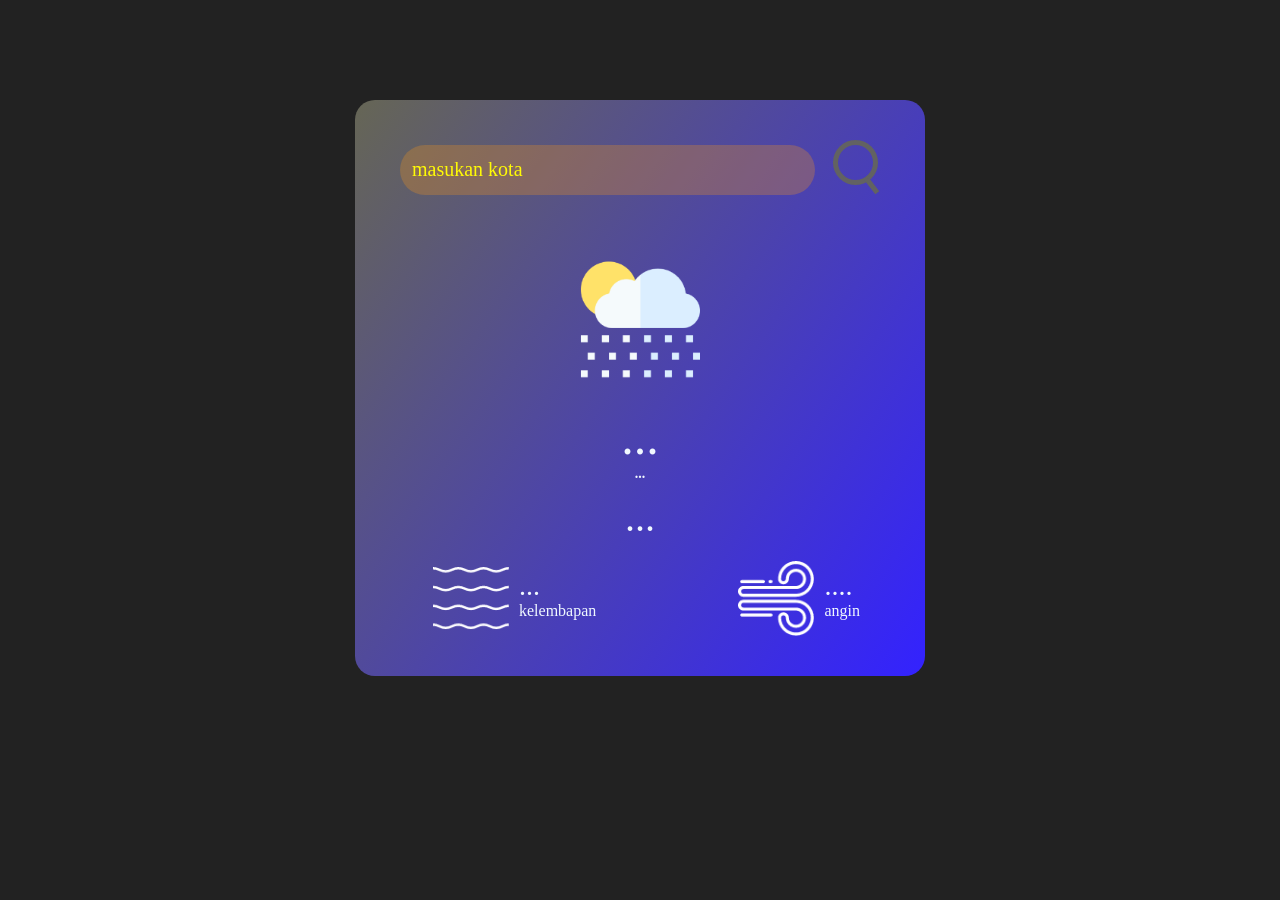
<file: index.html>
<!DOCTYPE html>
<html lang="en">
  <head>
    <meta charset="UTF-8" />
    <meta name="viewport" content="width=device-width, initial-scale=1.0" />
    <title>weather app</title>
    <link rel="stylesheet" href="style.css" />
  </head>
  <body>
    <div class="kartu">
      <div class="pencari">
        <input type="text" placeholder="masukan kota" spellcheck="salah" />
        <button><img src="images/search.png" alt="" /></button>
      </div>

      <div class="suhu">
        <img src="images/rain.png" class="suhu-icon" />
      </div>
      <h1 class="temp">...</h1>
      <h2 class="feel-like">...</h2>
      <h2 class="city">...</h2>

      <div class="detail">
        <div class="col">
          <img src="images/humidity.png " />
          <div>
            <p class="kelembapan">...</p>
            <p>kelembapan</p>
          </div>
        </div>
        <div class="col">
          <img src="images/wind.png " />
          <div>
            <p class="angin">....</p>
            <p>angin</p>
          </div>
        </div>
      </div>
    </div>
    <script src="index.js"></script>
  </body>
</html>
</file>
<file: style.css>
* {
  margin: 0;
  padding: 0;
  font-family: "Poppins", "sans-serif";
  box-sizing: border-box;
}

body {
  background: #222;
}

.kartu {
  width: 90%;
  max-width: 570px;
  background: linear-gradient(125deg, #665, #32f);
  color: aliceblue;
  margin: 100px auto 0;
  border-radius: 20px;
  padding: 40px 45px;
  text-align: center;
}

.pencari {
  width: 100%;
  display: flex;
  align-items: center;
  justify-content: space-between;
}

.pencari input {
  border: 0;
  outline: 0;
  background: rgba(239, 148, 29, 0.287);
  color: #ffffff;
  padding: 10px 12px;
  height: 50px;
  border-radius: 37px;
  flex: 1;
  margin-right: 18px;
  font-size: 20px;
}

/* .pencari input::placeholder: Mengubah warna teks placeholder menggunakan 
pseudo-element ::placeholder */

.pencari input::placeholder {
  font-size: 20px;
  text-align: start;
  color: #fffb06; /* Ganti warna ini dengan warna yang diinginkan */
}

.pencari button {
  border: none;
  background: transparent;
  padding: 0;
}

.suhu-icon {
  width: 170px;
  margin-top: 35px;
}

.temp {
  font-size: 50px;
  font-weight: 400;
}

.city {
  font-size: 40px;
  font-weight: 400;
  margin-top: 12px;
  margin-bottom: 20px;
}

.detail {
  display: flex;
  align-items: center;
  justify-content: space-between;
  padding: 0 20px;
  margin-top: 20px;
}

.col {
  display: flex;
  align-items: center;
  text-align: left;
}

.col img {
  width: 89px;
  margin-right: 10px;
  padding-left: 13px;
}

.kelembapan,
.angin {
  font-size: 28px;
  margin-top: -7px;
}

@media (max-width: 480px) {
  .kartu {
    width: 100%;
    padding: 20px 10px;
  }

  .pencari input {
    height: 35px;
    font-size: 14px;
  }

  .temp {
    font-size: 29px;
  }

  .city {
    font-size: 18px;
  }

  .col p:first-child {
    font-size: 14px;
  }
}

.pesan-error {
  text-align: left;
  margin-left: 12px;
  font-size: 28px;
  margin-top: 12px;
}

.feel-like {
  font-size: 14px;
}
</file>
